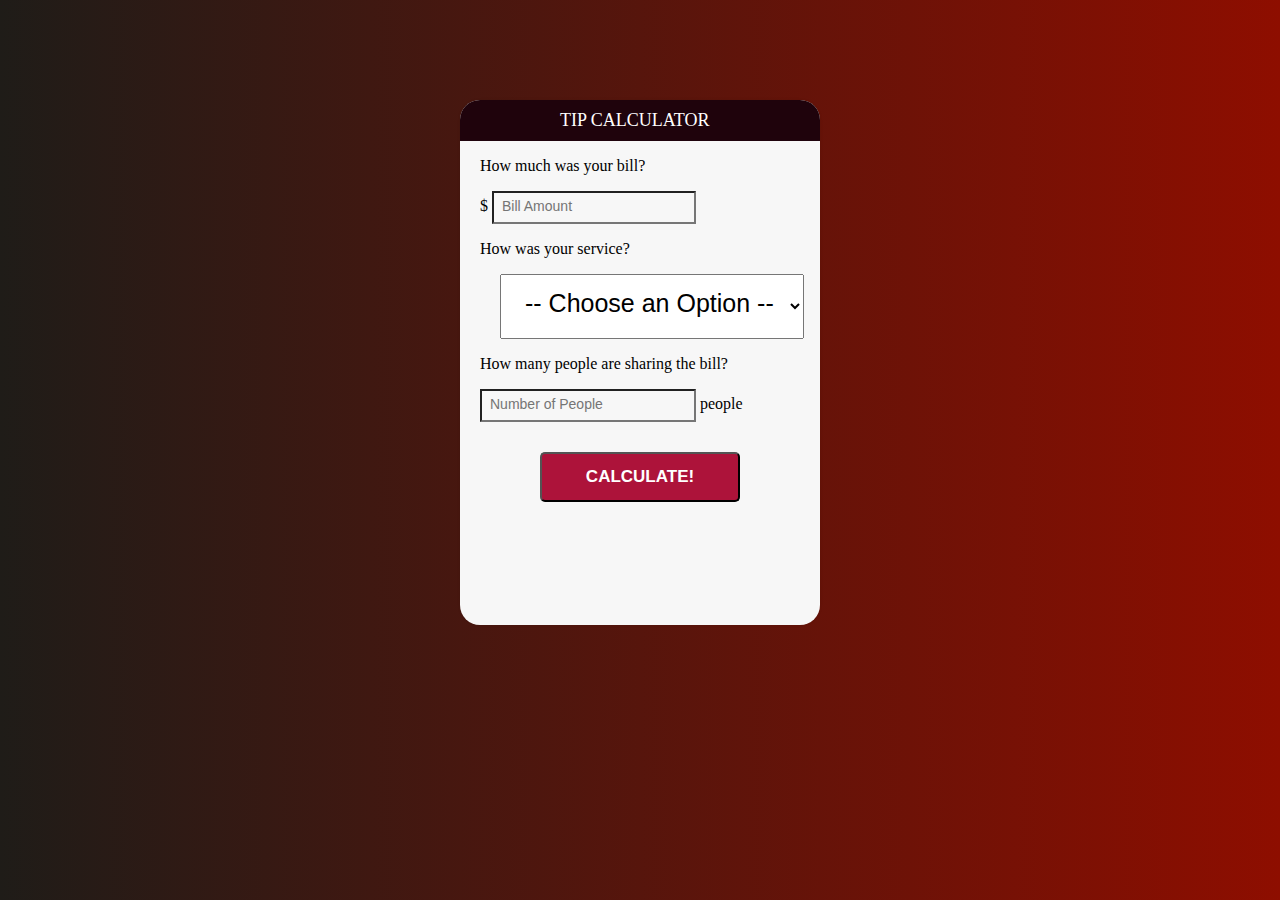
<file: tip calculator/index.html>
<html lang="en">
<head>
    <meta charset="UTF-8">
    <meta name="viewport" content="width=device-width, initial-scale=1.0">
    <meta http-equiv="X-UA-Compatible" content="ie=edge">
    <title>calculator</title>
    <link rel="stylesheet" type="text/css" href="CSS/style.css">
</head>
<body>
        <div id="container">
                <h1>Tip Calculator</h1>
                <div id="calculator">


                  <form>
                    <p>How much was your bill?
                      <p>
                        $ <input id="billamt" type="text" placeholder="Bill Amount">

                        <p>How was your service?
                          <p>
                            <select id="serviceQual">
                          <option disabled selected value="0">-- Choose an Option --</option>
                          <option value="0.3">30&#37; &#45; Outstanding</option>
                          <option value="0.2">20&#37; &#45; Good</option>
                          <option value="0.15">15&#37; &#45; It was OK</option>
                          <option value="0.1">10&#37; &#45; Bad</option>
                          <option value="0.05">5&#37; &#45; Terrible</option>
                      </select>

                  </form>
                  <p>How many people are sharing the bill?</p>
                  <input id="peopleamt" type="text" placeholder="Number of People"> people
                  <button type="button" id="calculate">Calculate!</button>

                </div>
                <!--calculator end-->
                <div id="totalTip">
                  <sup>$</sup><span id="tip">0.00</span>
                  <small id="each">each</small>
                </div>
                <!--totalTip end-->

              </div>
              <!--container end-->

              <script type="text/javascript" src="JS/script.js"></script>

</body>
</html>
</file>
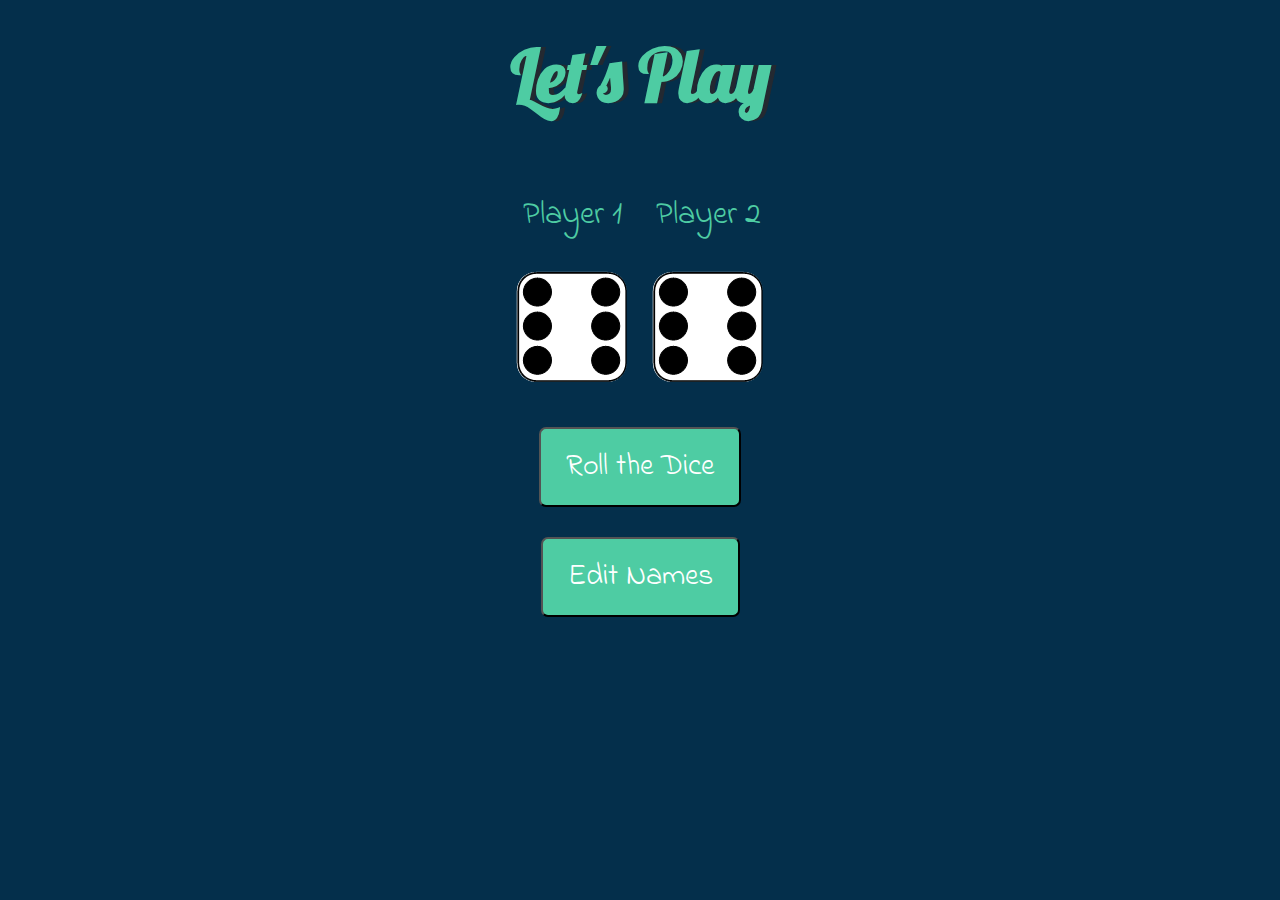
<file: the dice game/dice.html>
<!DOCTYPE html>
<html lang="en">

<head>
    <meta charset="UTF-8">
    <meta name="viewport" content=
        "width=device-width, initial-scale=1.0">
    <title>Dice</title>
    <link rel="stylesheet" href="styles.css">
    <link href="https://fonts.googleapis.com/css?family=Indie+Flower|Lobster" rel="stylesheet">
</head>

<body>
    <div class="container">
        <h1>Let's Play</h1>

        <div class="dice">
            <p class="Player1">Player 1</p>
            <img class="img1" src="dice6.png">
        </div>

        <div class="dice">
            <p class="Player2">Player 2</p>
            <img class="img2" src="dice6.png">
        </div>
    </div>

    <div class="container bottom">
        <button type="button" class="butn"
            onClick="rollTheDice()">
            Roll the Dice
        </button>
    </div>
    <div class="container bottom">
        <button type="button" class="butn"
            onClick="editNames()">
            Edit Names
        </button>
    </div>
    <script src="index.js"></script>
</body>

</html>
</file>
<file: tip calculator/CSS/style.css>
body {
    font-family: Roboto;
    background: #8E0E00;
    /* fallback for old browsers */
    background: -webkit-linear-gradient(to left, #8E0E00, #1F1C18);
    /* Chrome 10-25, Safari 5.1-6 */
    background: linear-gradient(to left, #8E0E00, #1F1C18);
    /* W3C, IE 10+/ Edge, Firefox 16+, Chrome 26+, Opera 12+, Safari 7+ */
  }
  
  #container {
    height: 525px;
    width: 360px;
    margin: 100px auto;
    background: #f7f7f7;
    box-shadow: 0 0 3px rgba(0, 0, 0, 0.1);
    border-radius: 20px;
    -webkit-border-radius: 20px;
    -moz-border-radius: 20px;
  }
  
  h1 {
    background: #1F030C;
    color: white;
    margin: 0;
    padding: 10px 100px;
    text-transform: uppercase;
    font-size: 18px;
    font-weight: normal;
    border-top-left-radius: 20px;
    border-top-right-radius: 20px;
  }
  
  p {
    padding-left: 20px;
  }
  
  form input[type="text"] {
    width=90px;
  }
  
  input {
    padding-left: 20px;
  }
  
  #billamt {
    font-size: 14px;
    /*color: #2980b9;*/
    color: #red;
    background-color: #f7f7f7;
    width: 60%;
    padding: 5px 5px 8px 8px;
  }
  
  #billamt:focus {
    background: #fff;
    border: 3px solid #2980b9;
    outline: none;
  }
  
  #peopleamt {
    width: 60%;
    padding: 5px 5px 8px 8px;
    margin-left: 20px;
    color: #red;
    background-color: #f7f7f7;
    font-size: 14px;
  }
  
  .dollarSign {
    display: inline;
  }
  
  #serviceQual {
    padding: 13px 13px 20px 20px;
    margin-left: 20px;
    font-size: 25px;
  }
  
  button {
    text-transform: uppercase;
    font-weight: bold;
    display: block;
    margin: 30px auto;
    background: #AD133A;
    border-radius: 5px;
    width: 200px;
    height: 50px;
    font-size: 17px;
    color: white;
  }
  
  button:hover {
    background: #4c2827;
    border-bottom-color: #111;
  }
  
  button:active {
    position: relative;
    top: 1px;
  }
  
  #totalTip {
    font-size: 30px;
    margin-top: 5px;
    text-align: center;
  }
  
  #totalTip:before {
    content: "Tip amount";
    font-size: 20px;
    font-weight: bold;
    display: block;
    text-transform: uppercase;
  }
  
  #totalTip sup {
    font-size: 20px;
    top: -18px;
  }
  
  #totalTip small {
    font-size: 20px;
    font-weight: bold;
    display: block;
  }
</file>
<file: the dice game/styles.css>
.container {
        width: 70%;
        margin: auto;
        text-align: center;
    }

    .dice {
        text-align: center;
        display: inline-block;
        margin: 10px;
    }

    body {
        background-color: #042f4b;
        margin: 0;
    }

    h1 {
        margin: 30px;
        font-family: "Lobster", cursive;
        text-shadow: 5px 0 #232931;
        font-size: 4.5rem;
        color: #4ecca3;
        text-align: center;
    }

    p {
        font-size: 2rem;
        color: #4ecca3;
        font-family: "Indie Flower", cursive;
    }

    img {
        width: 100%;
    }

    .bottom {
        padding-top: 30px;
    }

    .butn {
        background: #4ecca3;
        font-family: "Indie Flower", cursive;
        border-radius: 7px;
        color: #ffff;
        font-size: 30px;
        padding: 16px 25px 16px 25px;
        text-decoration: none;
    }

    .butn:hover {
        background: #232931;
        text-decoration: none;
    }
</file>
